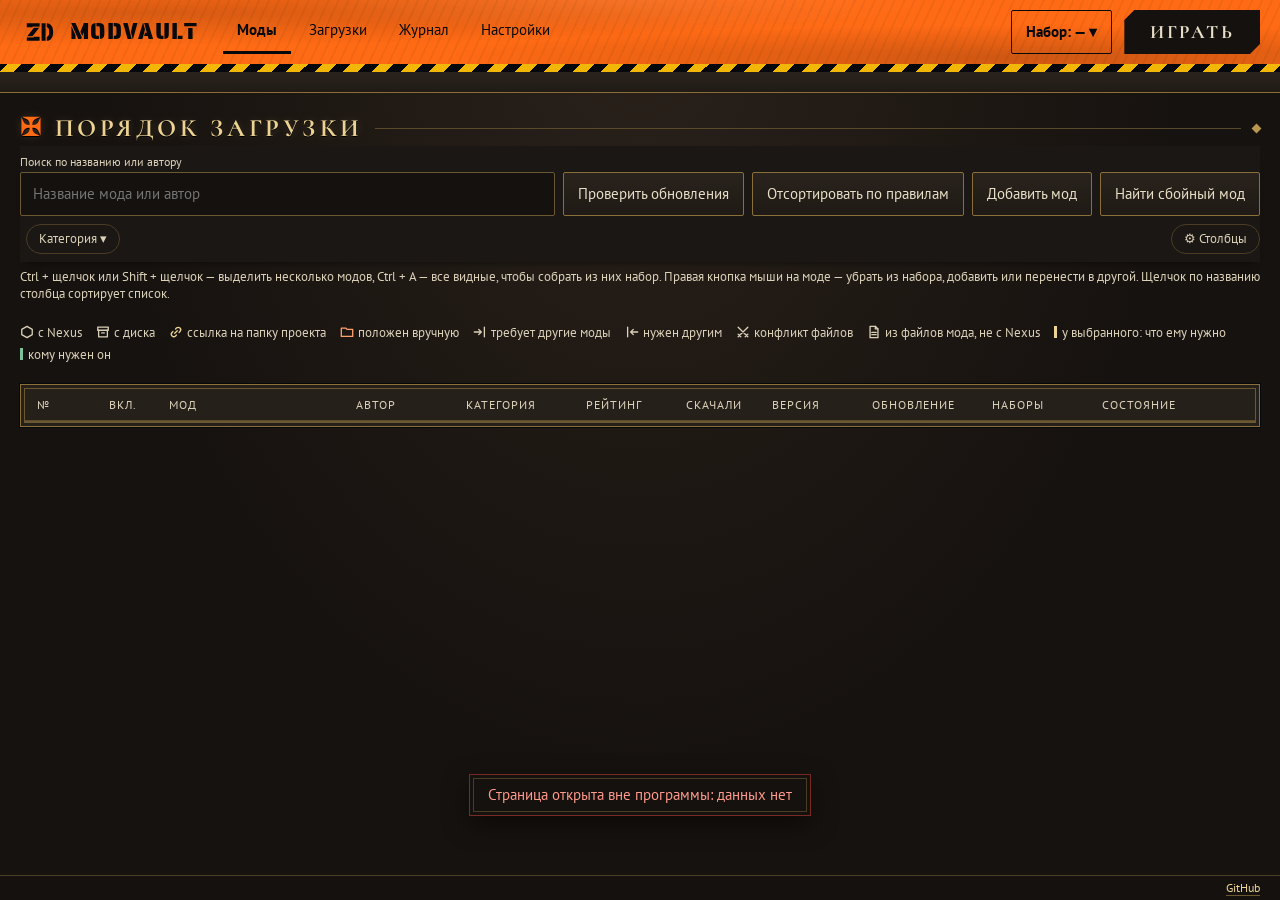
<file: ui/frontend/index.html>
<!doctype html>
<html lang="ru">
<head>
<meta charset="utf-8">
<meta name="viewport" content="width=device-width, initial-scale=1">
<title>Modvault</title>
<link rel="stylesheet" href="app.css">
<style id="column-rules"></style>
</head>
<body>

<header class="band">
  <span class="brand">
    <svg class="brand-mark" viewBox="0 0 200 200" role="img" aria-label="Знак ZD">
      <mask id="zdcut" maskUnits="userSpaceOnUse" x="0" y="0" width="200" height="200">
        <rect width="200" height="200" fill="#fff"/>
        <rect x="62" y="73" width="40" height="6" fill="#000"/>
        <rect x="30" y="121" width="40" height="6" fill="#000"/>
        <rect x="128" y="50" width="6" height="30" fill="#000"/>
        <rect x="128" y="120" width="6" height="30" fill="#000"/>
      </mask>
      <g fill="currentColor" mask="url(#zdcut)">
        <path d="M34 56 H98 V76 L60 124 H98 V144 H34 V124 L72 76 H34 Z"/>
        <path fill-rule="evenodd" d="M108 56 H134 C154 56 166 74 166 100 C166 126 154 144 134 144 H108 Z M128 76 V124 H133 C142 124 146 114 146 100 C146 86 142 76 133 76 Z"/>
      </g>
    </svg>
    <span class="brand-name">MODVAULT</span>
  </span>

  <nav class="tabs" aria-label="Разделы">
    <button class="tab" data-tab="mods" aria-current="page">Моды</button>
    <button class="tab" data-tab="downloads">Загрузки</button>
    <button class="tab" data-tab="journal">Журнал</button>
    <button class="tab" data-tab="settings">Настройки</button>
  </nav>

  <span class="spacer"></span>
  <button class="band-button" id="set-button" aria-haspopup="menu" title="Наборы модов: выбрать, создать, переименовать">Набор: <span id="profile">—</span> ▾</button>
  <button class="plate plate-dark" id="play">Играть</button>
</header>

<div class="status" id="status" aria-label="Состояние"></div>

<div class="body">

  <main id="view-mods">
    <section id="bisect-section" aria-label="Поиск сбойного мода" hidden>
      <div class="heading"><h2>Поиск сбойного мода</h2><span class="rule"></span><span class="diamond"></span></div>
      <div class="frame bisect">
        <div class="issue-text">
          <div class="issue-title" id="bisect-title"></div>
          <div class="setup-detail" id="bisect-detail"></div>
          <div class="bisect-hint" id="bisect-hint"></div>
        </div>
        <div class="bisect-actions">
          <button class="plate" id="bisect-bad">Проблема осталась</button>
          <button class="plate" id="bisect-good">Проблемы нет</button>
          <button class="ghost" id="bisect-cancel">Прервать поиск</button>
        </div>
      </div>
    </section>

    <section id="setup-section" aria-label="Начало работы" hidden>
      <div class="heading"><h2>Начало работы</h2><span class="rule"></span><button class="ghost small-button" id="setup-hide">Скрыть</button></div>
      <div class="frame" id="setup"></div>
    </section>

    <section id="issues-section" aria-label="Требуют внимания" hidden>
      <div class="heading"><h2>Требуют внимания</h2><span class="rule"></span><span class="diamond"></span></div>
      <div class="frame" id="issues"></div>
      <p class="muted small" id="issues-hidden" hidden><span id="issues-hidden-count"></span> · <button class="link" id="issues-show">показать</button></p>
    </section>

    <section aria-label="Порядок загрузки">
      <div class="heading"><h1>Порядок загрузки</h1><span class="rule"></span><span class="diamond"></span></div>
      <div class="pinned">
      <div class="toolbar">
        <label class="field">Поиск по названию или автору
          <input type="search" id="search" placeholder="Название мода или автор" autocomplete="off">
        </label>
        <button class="ghost" id="check-updates">Проверить обновления</button>
        <button class="ghost" id="sort">Отсортировать по правилам</button>
        <button class="ghost" id="add-mod">Добавить мод</button>
        <button class="ghost" id="bisect-start" title="Игра падает или ведёт себя странно, а виновник неизвестен: программа найдёт его за несколько запусков">Найти сбойный мод</button>
      </div>
      <div class="check-progress" id="check-progress" role="status" hidden>
        <div class="check-text"><span id="check-label"></span><span id="check-count"></span></div>
        <div class="bar" id="check-bar"><div class="bar-fill" id="check-fill"></div></div>
      </div>
      <div class="filters">
        <div class="filter-chips" id="filter-chips"></div>
        <button class="chip" id="filter-category" aria-haspopup="menu">Категория ▾</button>
        <span class="filter-count" id="filter-count" hidden></span>
        <button class="chip" id="filter-reset" hidden>Сбросить</button>
        <span class="spacer"></span>
        <button class="chip" id="columns-button" aria-haspopup="menu" title="Какие столбцы показывать">⚙ Столбцы</button>
      </div>
      <div class="picked-bar" id="picked-bar" hidden>
        <span class="picked-count" id="picked-count"></span>
        <button class="ghost" id="picked-new">В новый набор…</button>
        <button class="ghost" id="picked-add" aria-haspopup="menu">Добавить в набор ▾</button>
        <button class="ghost" id="picked-on">Включить</button>
        <button class="ghost" id="picked-off">Выключить</button>
        <span class="spacer"></span>
        <button class="ghost" id="picked-clear">Снять выделение</button>
      </div>
      </div>
      <p class="muted small" id="pick-hint">Ctrl + щелчок или Shift + щелчок — выделить несколько модов, Ctrl + A — все видные, чтобы собрать из них набор. Правая кнопка мыши на моде — убрать из набора, добавить или перенести в другой. Щелчок по названию столбца сортирует список.</p>
      <p class="muted small legend" id="legend"></p>
      <p class="muted small order-note" id="order-note" hidden></p>
      <div class="frame">
        <table class="mods">
          <thead>
            <tr><th class="col-num" data-sort="num">№<span class="sort-mark"></span></th><th class="col-toggle" data-sort="toggle">Вкл.<span class="sort-mark"></span></th><th data-sort="name">Мод<span class="sort-mark"></span></th><th class="col-author" data-sort="author">Автор<span class="sort-mark"></span></th><th class="col-category" data-sort="category">Категория<span class="sort-mark"></span></th><th class="col-rating" data-sort="rating" title="Сколько пользователей Nexus одобрили мод">Рейтинг<span class="sort-mark"></span></th><th class="col-stats" data-sort="stats" title="Сколько разных людей скачали мод с Nexus">Скачали<span class="sort-mark"></span></th><th class="col-version" data-sort="version">Версия<span class="sort-mark"></span></th><th class="col-update" data-sort="update">Обновление<span class="sort-mark"></span></th><th class="col-sets" data-sort="sets">Наборы<span class="sort-mark"></span></th><th class="col-installed" data-sort="installed" title="Когда эта версия мода добавлена в хранилище">Установлен<span class="sort-mark"></span></th><th class="col-state" data-sort="state">Состояние<span class="sort-mark"></span></th></tr>
          </thead>
          <tbody id="mods"></tbody>
        </table>
        <p class="empty" id="mods-empty" hidden>Ничего не найдено.</p>
      </div>
    </section>
  </main>

  <main id="view-downloads" hidden>
    <div class="heading"><h1>Загрузки</h1><span class="rule"></span><span class="diamond"></span></div>
    <p class="placeholder" id="downloads-empty">В этом запуске программы загрузок не было. Моды скачиваются кнопкой «Mod Manager Download» на сайте Nexus или значком обновления в списке модов; прошлые загрузки записаны в журнале.</p>
    <div class="frame" id="downloads" hidden></div>
  </main>

  <main id="view-journal" hidden>
    <div class="heading"><h1>Журнал</h1><span class="rule"></span><span class="diamond"></span></div>
    <p class="placeholder" id="journal-empty">Журнал пуст: программа ещё ничего не делала с модами и игрой.</p>
    <div class="frame" id="journal" hidden></div>
  </main>

  <main id="view-settings" hidden>
    <div class="heading"><h1>Настройки</h1><span class="rule"></span><span class="diamond"></span></div>
    <p class="placeholder" id="settings-empty" hidden>Настройки появятся, когда будет выбрана папка игры.</p>
    <div class="frame" id="settings"></div>
    <div class="heading"><h2>Подключения</h2><span class="rule"></span><span class="diamond"></span></div>
    <div class="frame" id="connections"></div>
  </main>

  <aside class="card" id="card" aria-label="Выбранный мод" hidden>
    <div>
      <h2 class="card-title" id="card-name"></h2>
      <div class="muted">Источник: <span id="card-source"></span></div>
    </div>
    <div class="rule"></div>
    <dl class="facts">
      <dt id="card-author-label">Автор</dt><dd id="card-author"></dd>
      <dt id="card-category-label">Категория</dt><dd id="card-category"></dd>
      <dt>Установлена</dt><dd id="card-version"></dd>
      <dt id="card-available-label">Доступна</dt><dd id="card-available" class="warn"></dd>
      <dt>Установлен</dt><dd id="card-installed"></dd>
      <dt>Файлов</dt><dd id="card-files"></dd>
      <dt>Версий в хранилище</dt><dd id="card-versions"></dd>
      <dt id="card-rating-label">Одобрений</dt><dd id="card-rating"></dd>
      <dt id="card-stats-label">Скачали</dt><dd id="card-stats"></dd>
      <dt id="card-sets-label">Наборы</dt><dd id="card-sets"></dd>
      <dt id="card-depends-label">Зависит от</dt><dd id="card-depends"></dd>
      <dt id="card-needed-label">Нужен модам</dt><dd id="card-needed"></dd>
      <dt>Состояние</dt><dd id="card-state"></dd>
    </dl>
    <div class="card-actions">
      <button class="plate" id="card-update"></button>
      <button class="ghost" id="card-show-files">Показать файлы</button>
      <button class="ghost" id="card-versions-button" aria-haspopup="menu">Версии…</button>
      <button class="ghost" id="card-nexus">Открыть на Nexus</button>
      <button class="ghost" id="card-message">Написать автору</button>
      <button class="plate" id="card-take"></button>
      <button class="ghost" id="card-folder">Открыть папку проекта</button>
      <button class="ghost danger" id="card-remove">Удалить мод</button>
    </div>
    <ul class="file-list" id="card-file-list" hidden></ul>
    <p class="muted small">После обновления в хранилище остаётся одна прежняя версия: к ней можно вернуться.</p>
  </aside>

</div>

<footer class="plan" id="plan" hidden>
  <div class="plan-text">
    <div class="plan-title" id="plan-title"></div>
    <div class="muted small" id="plan-detail"></div>
  </div>
  <button class="ghost" id="plan-files">Показать по файлам</button>
  <button class="plate" id="deploy">Развернуть</button>
</footer>

<div class="foot">
  <span id="demo" hidden>Демонстрационные данные: хранилище пусто. Добавьте мод, и они исчезнут</span>
  <span id="home" hidden></span>
  <span class="spacer"></span>
  <span id="version"></span>
  <button class="link" id="project-link" title="Загрузки, ошибки и обсуждения на GitHub">GitHub</button>
</div>

<div class="toast" id="toast" role="status" hidden></div>

<div class="menu frame" id="menu" role="menu" hidden></div>

<div class="sheet-backdrop" id="ask" hidden>
  <section class="sheet ask frame" role="alertdialog" aria-modal="true" aria-labelledby="ask-title" aria-describedby="ask-message">
    <div class="heading"><h2 id="ask-title"></h2><span class="rule"></span><span class="diamond"></span></div>
    <p class="ask-message" id="ask-message"></p>
    <div class="ask-choices" id="ask-choices" hidden></div>
    <label class="field" id="ask-field" hidden><span id="ask-input-label"></span>
      <input type="text" id="ask-input" autocomplete="off" spellcheck="false">
    </label>
    <div class="sheet-actions">
      <button class="ghost" id="ask-cancel">Отмена</button>
      <button class="plate" id="ask-ok"></button>
    </div>
  </section>
</div>

<div class="sheet-backdrop" id="login" hidden>
  <section class="sheet ask frame" role="dialog" aria-modal="true" aria-labelledby="login-title">
    <div class="heading"><h2 id="login-title">Вход в Nexus</h2><span class="rule"></span><span class="diamond"></span></div>
    <div class="login-step" id="login-intro">
      <p>После входа Modvault сможет:</p>
      <ul class="login-list">
        <li>ставить моды кнопкой «Mod Manager Download» на сайте;</li>
        <li>проверять, вышли ли новые версии ваших модов;</li>
        <li>одобрять моды и писать их авторам.</li>
      </ul>
      <p class="muted small">Вход — на странице Nexus в браузере. Пароль Modvault не видит, доступ можно отозвать на сайте в любой момент.</p>
    </div>
    <div class="login-step" id="login-wait" role="status" hidden>
      <p>В браузере открылась страница Nexus. Нажмите там «Authorise»: Modvault войдёт сам.</p>
      <div class="bar indeterminate"><div class="bar-fill"></div></div>
      <p class="muted small">Страница не открылась или вы её закрыли — откройте её ещё раз.</p>
    </div>
    <div class="sheet-actions">
      <button class="ghost" id="login-again" hidden>Открыть страницу ещё раз</button>
      <button class="ghost" id="login-cancel">Отмена</button>
      <button class="plate" id="login-go">Войти через Nexus</button>
    </div>
  </section>
</div>

<div class="sheet-backdrop" id="compose" hidden>
  <section class="sheet ask frame" role="dialog" aria-modal="true" aria-labelledby="compose-title">
    <div class="heading"><h2 id="compose-title"></h2><span class="rule"></span><span class="diamond"></span></div>
    <p class="ask-message" id="compose-note"></p>
    <label class="field"><span>Тема</span>
      <input type="text" id="compose-subject" autocomplete="off" maxlength="200">
    </label>
    <label class="field"><span>Текст</span>
      <textarea id="compose-body" rows="8" maxlength="10000"></textarea>
    </label>
    <div class="sheet-actions">
      <button class="ghost" id="compose-cancel">Отмена</button>
      <button class="plate" id="compose-send">Отправить</button>
    </div>
  </section>
</div>

<div class="sheet-backdrop" id="sheet" hidden>
  <section class="sheet frame" role="dialog" aria-modal="true" aria-labelledby="sheet-title">
    <div class="heading"><h2 id="sheet-title"></h2><span class="rule"></span><span class="diamond"></span></div>
    <p class="muted small" id="sheet-note"></p>
    <ul class="file-list sheet-list" id="sheet-list"></ul>
    <div class="sheet-actions"><button class="ghost" id="sheet-close">Закрыть</button></div>
  </section>
</div>

<script src="js/lang.js"></script>
<script src="js/en.js"></script>
<script src="js/i18n.js"></script>
<script src="js/core.js"></script>
<script src="js/updates.js"></script>
<script src="js/sets.js"></script>
<script src="js/list.js"></script>
<script src="js/actions.js"></script>
<script src="js/bisect.js"></script>
<script src="js/sections.js"></script>
<script src="js/message.js"></script>
<script src="js/drag.js"></script>
<script src="js/main.js"></script>
</body>
</html>
</file>
<file: ui/frontend/app.css>
/* Стиль «гримдарк»: тёплый тёмный металл, латунь, пергамент, потёртая оранжевая шапка. */

@font-face { font-family: "Forum"; src: url("fonts/Forum-Regular.ttf"); }
@font-face { font-family: "PT Sans"; font-weight: 400; src: url("fonts/PTSans-Regular.ttf"); }
@font-face { font-family: "PT Sans"; font-weight: 700; src: url("fonts/PTSans-Bold.ttf"); }
@font-face { font-family: "Saira Stencil One"; src: url("fonts/SairaStencilOne-Regular.ttf"); }
@font-face { font-family: "Cormorant SC"; font-weight: 700; src: url("fonts/CormorantSC-Bold.ttf"); }

:root {
  --iron-deep: #14110e;
  --iron: #1b1714;
  --panel: #26201b;
  --panel-selected: #3a2f22;
  --brass-dark: #4a3d24;
  --brass-line: #5a4a2c;
  --brass-frame: #6b5830;
  --brass: #b89650;
  --gold: #ecd394;
  --parchment: #e9dfc8;
  --muted: #dbd1b9;
  --black: #07080b;
  --orange-worn: #ff6a14;
  --orange-text: #ffa070;
  --ok: #7fbf9a;
  --error: #ff9a8c;
  --error-line: #7a2a24;
  /* Imperial gothic frames with rivets; a hazard stripe under the header. */
  --rivet: radial-gradient(circle, #d9b765 0 2px, #6b5830 2.5px, transparent 3.5px);
  --hazard: repeating-linear-gradient(-45deg, #07080b 0 10px, #f2b705 10px 20px);
  --cut: polygon(10px 0, 100% 0, 100% calc(100% - 10px), calc(100% - 10px) 100%, 0 100%, 0 10px);
}

* { box-sizing: border-box; }

html, body { height: 100%; }

body {
  margin: 0;
  display: flex;
  flex-direction: column;
  background: radial-gradient(ellipse at 50% 0%, #2a211a 0%, #16120f 60%) fixed var(--iron);
  color: var(--parchment);
  font-family: "PT Sans", "Segoe UI", sans-serif;
  font-size: 15px;
  line-height: 1.35;
  user-select: none;
  cursor: default;
}

[hidden] { display: none !important; }

::-webkit-scrollbar { width: 12px; height: 12px; }
::-webkit-scrollbar-track { background: transparent; }
::-webkit-scrollbar-thumb { background: var(--brass-dark); background-clip: padding-box; border: 3px solid transparent; }
::-webkit-scrollbar-thumb:hover { background-color: var(--brass-frame); }

button { font: inherit; color: inherit; cursor: pointer; }
button:focus-visible, input:focus-visible, tr:focus-visible { outline: 2px solid var(--gold); outline-offset: 2px; }

h1, h2 { margin: 0; font-weight: 400; }

.spacer { flex: 1 1 auto; }
.muted { color: var(--muted); }
.small { font-size: 13px; }
.warn { color: var(--orange-text); }
.rule { flex: 1 1 auto; height: 1px; background: var(--brass-line); }
.diamond { width: 7px; height: 7px; background: var(--brass); transform: rotate(45deg); flex: 0 0 auto; }

/* Шапка: выцветшая оранжевая краска */

.band {
  display: flex;
  flex-wrap: wrap;
  align-items: center;
  gap: 4px 12px;
  padding: 10px 20px;
  color: var(--black);
  background-color: var(--orange-worn);
  background-image:
    radial-gradient(ellipse at 12% 20%, rgba(7, 8, 11, 0.16), transparent 45%),
    radial-gradient(ellipse at 80% 90%, rgba(7, 8, 11, 0.2), transparent 40%),
    radial-gradient(ellipse at 48% 0%, rgba(255, 255, 255, 0.08), transparent 35%),
    repeating-linear-gradient(115deg, rgba(7, 8, 11, 0.05) 0 2px, transparent 2px 9px);
  border-bottom: 8px solid transparent;
  border-image: var(--hazard) 8;
}

.brand { display: flex; align-items: center; gap: 10px; padding-right: 12px; }
.brand-mark { width: 40px; height: 40px; flex: 0 0 auto; }
.brand-name { font-family: "Saira Stencil One", sans-serif; font-size: 22px; letter-spacing: 0.06em; }

.tabs { display: flex; flex-wrap: wrap; gap: 4px; }
.tab {
  min-height: 44px;
  padding: 0 14px;
  border: 0;
  border-bottom: 3px solid transparent;
  background: transparent;
}
.tab:hover { border-bottom-color: rgba(7, 8, 11, 0.4); }
.tab[aria-current="page"] { border-bottom-color: var(--black); font-weight: 700; }

.band-button {
  min-height: 44px;
  padding: 0 14px;
  border: 1px solid var(--black);
  border-radius: 2px;
  background: transparent;
  font-weight: 700;
}
.band-button:hover { background: rgba(7, 8, 11, 0.12); }

/* Кнопки */

.plate {
  min-height: 44px;
  padding: 0 26px;
  border: 0;
  background: var(--orange-worn);
  color: var(--black);
  font-family: "Cormorant SC", serif;
  font-weight: 700;
  font-size: 19px;
  letter-spacing: 0.12em;
  text-transform: uppercase;
  clip-path: var(--cut);
}
.plate:hover { filter: brightness(1.12); }
.plate-dark { background: var(--iron-deep); color: var(--parchment); }
/* Sign-in button: a dark plate with orange lettering, calmer than the orange one. */
#login .plate { background: var(--iron-deep); color: #ff9a5c; font-family: "PT Sans", sans-serif; font-size: 17px; font-weight: 700; letter-spacing: 0; text-transform: none; }

.ghost {
  min-height: 44px;
  padding: 0 14px;
  border: 1px solid #8a7038;
  border-radius: 2px;
  background: linear-gradient(#2a231d, #1f1a15);
}
.ghost:hover { background: var(--panel-selected); border-color: var(--brass); }
.ghost.danger { border-color: var(--error-line); color: var(--error); }

/* Строка состояния */

.status {
  display: flex;
  flex-wrap: wrap;
  gap: 6px 28px;
  padding: 10px 20px;
  background: linear-gradient(#2a231d, #211b16);
  border-bottom: 1px solid #8a7038;
  font-size: 14px;
}
.status-item { display: flex; align-items: center; gap: 8px; }
.status-item::before { content: ""; width: 8px; height: 8px; transform: rotate(45deg); background: var(--ok); }
.status-item[data-level="warn"]::before { background: var(--orange-text); }
.status-item[data-level="error"]::before { background: var(--error); }
.status-item[data-level="off"]::before { background: var(--brass-line); }
.status-item[data-level="off"] .status-value { color: var(--muted); }
.status-item[data-level="warn"] .status-value { color: var(--orange-text); }
.status-item[data-level="error"] .status-value { color: var(--error); }

/* Основная часть */

.body { flex: 1 1 auto; min-height: 0; display: flex; }

main {
  flex: 1 1 auto;
  min-width: 0;
  overflow-y: auto;
  /* Место под полосу прокрутки занято всегда: её появление не сдвигает содержимое. */
  scrollbar-gutter: stable;
  padding: 18px 8px 18px 20px;
  display: flex;
  flex-direction: column;
  gap: 16px;
}
main section { display: flex; flex-direction: column; gap: 8px; }

.heading { display: flex; align-items: center; gap: 12px; }
.heading h1, .heading h2 {
  font-family: "Cormorant SC", serif;
  font-weight: 700;
  font-size: 25px;
  letter-spacing: 0.14em;
  text-transform: uppercase;
  color: var(--gold);
  text-shadow: 0 1px 0 #000, 0 0 10px rgba(236, 211, 148, 0.18);
}
.heading h1::before, .heading h2::before { content: "✠"; margin-right: 10px; color: var(--orange-worn); font-family: serif; }

.frame {
  border: 1px solid #8a7038;
  background-color: var(--panel);
  background-image: var(--rivet), var(--rivet), var(--rivet), var(--rivet);
  background-size: 14px 14px;
  background-repeat: no-repeat;
  background-position: 2px 2px, calc(100% - 2px) 2px, 2px calc(100% - 2px), calc(100% - 2px) calc(100% - 2px);
  box-shadow: inset 0 0 0 3px var(--panel), inset 0 0 0 4px #6b5830, 0 0 0 1px var(--black);
  padding: 4px;
}

.issue {
  display: flex;
  flex-wrap: wrap;
  align-items: center;
  gap: 6px 16px;
  min-height: 52px;
  padding: 4px 12px;
  border-bottom: 1px solid var(--brass-dark);
}
.issue:last-child { border-bottom: 0; }
.issue-text { flex: 1 1 300px; min-width: 0; }
#issues .issue-text { cursor: pointer; }
#issues .issue-text:hover .issue-title { text-decoration: underline; text-decoration-color: var(--brass-frame); text-underline-offset: 3px; }
.issue-title { font-weight: 700; }
.issue-detail { font-size: 13px; color: var(--orange-text); }
.issue[data-level="error"] .issue-detail { color: var(--error); }

.toolbar { display: flex; flex-wrap: wrap; align-items: flex-end; gap: 8px; }
.field { flex: 1 1 220px; display: flex; flex-direction: column; gap: 2px; font-size: 12px; color: var(--muted); }
.field input {
  min-height: 44px;
  padding: 0 12px;
  border: 1px solid var(--brass-frame);
  border-radius: 2px;
  background: var(--iron-deep);
  color: var(--parchment);
  font: inherit;
  font-size: 15px;
  user-select: text;
}

/* Список модов */

.mods { width: 100%; border-collapse: collapse; }
.mods th {
  height: 32px;
  padding: 0 12px;
  text-align: left;
  font-size: 12px;
  font-weight: 400;
  letter-spacing: 0.08em;
  text-transform: uppercase;
  color: var(--muted);
  border-bottom: 1px solid var(--brass-frame);
}
.mods td { height: 44px; padding: 0 12px; border-bottom: 1px solid var(--brass-dark); }
.mods tbody tr:last-child td { border-bottom: 0; }
.mods tbody tr:hover { background: rgba(58, 47, 34, 0.5); }
.mods tbody tr[aria-selected="true"] { background: var(--panel-selected); }

/* Название мода получает всё, что осталось от узких столбцов. Номеру —
   место под значок перетаскивания и три цифры. */
.col-num { width: 72px; }
.col-toggle { width: 60px; }
.col-author { width: 110px; }
.col-category { width: 120px; }
.col-installed { width: 100px; }
.col-rating { width: 100px; }
.col-stats { width: 86px; }
.col-version { width: 100px; }
.col-update { width: 120px; }
.col-sets { width: 110px; }
.col-state { width: 165px; }
@media (min-width: 1800px) {
  .col-num { width: 76px; }
  .col-toggle { width: 68px; }
  .col-author { width: 150px; }
  .col-category { width: 130px; }
  .col-installed { width: 110px; }
  .col-rating { width: 110px; }
  .col-stats { width: 100px; }
  .col-version { width: 120px; }
  .col-update { width: 150px; }
  .col-sets { width: 170px; }
  .col-state { width: 200px; }
}

.num { font-variant-numeric: tabular-nums; color: var(--brass); }
.name { font-weight: 700; }
.mods { table-layout: fixed; }
.mods td { white-space: nowrap; overflow: hidden; text-overflow: ellipsis; }
.version { font-variant-numeric: tabular-nums; }
.update { font-variant-numeric: tabular-nums; color: var(--muted); }
.sets { font-size: 13px; color: var(--muted); }
.author { font-size: 13px; color: var(--muted); }
.sets .set-current { color: var(--parchment); }
.update[data-level="ok"] { color: var(--ok); }
.update[data-level="warn"], .update[data-level="busy"] { color: var(--orange-text); }
.spinner {
  display: inline-block;
  width: 14px;
  height: 14px;
  margin-right: 8px;
  vertical-align: -2px;
  border: 2px solid var(--brass-dark);
  border-top-color: var(--orange-text);
  border-radius: 50%;
  animation: spin 0.8s linear infinite;
}
.update[data-level="queued"] .spinner { animation: none; border-top-color: var(--brass-dark); }
@keyframes spin { to { transform: rotate(360deg); } }
.always { font-size: 12px; color: var(--muted); }

tr[data-enabled="false"] .name, tr[data-enabled="false"] .version { color: var(--muted); }

.state[data-level="ok"] { color: var(--ok); }
.state[data-level="warn"] { color: var(--orange-text); }
.state[data-level="error"] { color: var(--error); }
.state[data-level="off"] { color: var(--muted); }

.switch { width: 44px; height: 44px; padding: 0; border: 0; background: transparent; display: flex; align-items: center; }
.switch-track {
  width: 34px;
  height: 18px;
  padding: 2px;
  border-radius: 2px;
  background: #4a4034;
  display: flex;
  justify-content: flex-start;
}
.switch-knob { width: 14px; height: 14px; border-radius: 1px; background: var(--muted); }
.switch[aria-checked="true"] .switch-track { background: var(--orange-worn); justify-content: flex-end; }
.switch[aria-checked="true"] .switch-knob { background: var(--iron-deep); }

.empty, .placeholder { margin: 0; padding: 16px 12px; color: var(--muted); }

/* Карточка мода */

.card {
  flex: 0 0 320px;
  overflow-y: auto;
  scrollbar-gutter: stable;
  padding: 18px 8px 18px 20px;
  border-left: 1px solid var(--brass-line);
  background: var(--panel);
  display: flex;
  flex-direction: column;
  gap: 14px;
}
.card .rule { flex: 0 0 1px; }
.card p { margin: 0; }
.card-title { font-family: "Forum", serif; font-size: 26px; letter-spacing: 0.04em; color: var(--gold); }
.facts { margin: 0; display: grid; grid-template-columns: auto minmax(0, 1fr); gap: 6px 16px; }
.facts dt { color: var(--muted); }
.facts dd { margin: 0; font-variant-numeric: tabular-nums; }
.card-actions { display: flex; flex-direction: column; gap: 8px; }
.card-actions .plate { font-family: inherit; font-size: inherit; font-weight: 700; letter-spacing: 0; text-transform: none; }

.file-list {
  margin: 0;
  padding: 8px 10px;
  list-style: none;
  border: 1px solid var(--brass-dark);
  background: var(--iron-deep);
  font-size: 13px;
  overflow-wrap: anywhere;
  user-select: text;
}
.file-list li { padding: 2px 0; }

/* План развёртывания и нижняя строка */

.plan {
  display: flex;
  flex-wrap: wrap;
  align-items: center;
  gap: 12px;
  padding: 12px 20px;
  background: var(--iron-deep);
  border-top: 3px double var(--brass-frame);
}
.plan-text { flex: 1 1 320px; min-width: 0; }
.plan-title { font-family: "Forum", serif; font-size: 18px; letter-spacing: 0.1em; text-transform: uppercase; color: var(--orange-text); }

.foot {
  display: flex;
  gap: 12px;
  padding: 4px 20px;
  background: var(--iron-deep);
  border-top: 1px solid var(--brass-dark);
  font-size: 12px;
  color: var(--muted);
}
#demo { color: var(--orange-text); }

.toast {
  position: fixed;
  z-index: 50;
  left: 50%;
  bottom: 84px;
  transform: translateX(-50%);
  max-width: 80%;
  padding: 10px 18px;
  border: 1px solid var(--brass-frame);
  background: var(--iron-deep);
  box-shadow: inset 0 0 0 3px var(--iron-deep), inset 0 0 0 4px var(--brass-dark), 0 8px 24px rgba(0, 0, 0, 0.5);
}
.toast[data-level="error"] { border-color: var(--error-line); color: var(--error); }

@media (max-width: 1000px) {
  .card { flex-basis: 260px; }
  .col-state { width: 150px; }
  .col-version { width: 90px; }
  .col-update { width: 120px; }
  /* В узком окне наборы мода видны в подсказке к его названию. */
  .col-sets, .mods td.sets { display: none; }
  .col-author, .mods td.author { display: none; }
  .col-category, .mods td.category, .col-installed, .mods td.installed { display: none; }
  .col-rating, .mods td.rating, .col-stats, .mods td.stats { display: none; }
}

.status-command {
  padding: 0;
  border: 0;
  border-bottom: 1px dashed currentColor;
  background: transparent;
  color: inherit;
}
.status-command:hover { color: var(--gold); }
.status-value { max-width: 48ch; overflow: hidden; text-overflow: ellipsis; white-space: nowrap; }

.sheet-backdrop {
  position: fixed;
  inset: 0;
  display: flex;
  align-items: center;
  justify-content: center;
  padding: 40px;
  background: rgba(7, 8, 11, 0.6);
  /* Поверх закреплённого поиска и меню. */
  z-index: 40;
}
.sheet {
  width: min(900px, 100%);
  max-height: 100%;
  display: flex;
  flex-direction: column;
  gap: 10px;
  padding: 16px 20px;
}
.sheet p { margin: 0; }
.sheet-list { flex: 1 1 auto; overflow-y: auto; min-height: 0; font-variant-numeric: tabular-nums; }
.sheet-actions { display: flex; justify-content: flex-end; }

.ask { width: min(620px, 100%); }
.login-step { display: flex; flex-direction: column; gap: 10px; line-height: 1.45; }
.login-list { margin: 0; padding-left: 20px; }
.login-list li::marker { color: var(--brass); }
.ask-message { white-space: pre-line; line-height: 1.45; overflow-y: auto; overflow-wrap: anywhere; user-select: text; }
.ask .field { flex: 0 0 auto; }
.sheet-actions { gap: 8px; }
.plate.danger { background: var(--error-line); color: var(--parchment); }

.order-note { margin: 0; }

/* Идёт работа: по кнопке и по строке внизу бежит полоска. */
button.busy { position: relative; overflow: hidden; cursor: progress; opacity: 0.85; }
button.busy::after,
.toast[data-level="busy"]::after {
  content: "";
  position: absolute;
  left: 0;
  bottom: 0;
  width: 35%;
  height: 3px;
  background: var(--orange-text);
  animation: busy 1.1s linear infinite;
}
.toast[data-level="busy"] { overflow: hidden; border-color: var(--orange-worn); }
@keyframes busy {
  from { transform: translateX(-100%); }
  to { transform: translateX(290%); }
}
@media (prefers-reduced-motion: reduce) {
  button.busy::after, .toast[data-level="busy"]::after { animation: none; width: 100%; }
}

/* Общий ход проверки обновлений над списком модов. */
.check-progress { display: flex; flex-direction: column; gap: 4px; margin: 8px 0; }
.check-text { display: flex; justify-content: space-between; gap: 12px; font-size: 13px; color: var(--orange-text); font-variant-numeric: tabular-nums; }
.bar { position: relative; height: 8px; overflow: hidden; border: 1px solid var(--brass-frame); background: var(--iron-deep); }
.bar-fill { height: 100%; width: 0; background: var(--orange-worn); transition: width 0.2s linear; }
.bar.indeterminate .bar-fill { width: 35%; animation: busy 1.1s linear infinite; }

@media (prefers-reduced-motion: reduce) {
  .bar.indeterminate .bar-fill { animation: none; width: 100%; }
  .spinner { animation: none; }
}

/* Значок «обновить» перед новой версией в строке мода. */
.icon-button {
  display: inline-flex;
  align-items: center;
  justify-content: center;
  width: 28px;
  height: 28px;
  margin-right: 8px;
  padding: 0;
  vertical-align: middle;
  border: 1px solid var(--orange-worn);
  border-radius: 2px;
  background: transparent;
  color: var(--orange-text);
}
.icon-button:hover { background: var(--orange-worn); color: var(--black); }
.icon-button svg { width: 16px; height: 16px; fill: none; stroke: currentColor; stroke-width: 1.8; stroke-linecap: round; stroke-linejoin: round; }

/* Выделенные моды и действия с ними. */
.mods { user-select: none; }
.mods tbody tr.picked,
.mods tbody tr.picked:hover { background: rgba(207, 107, 53, 0.18); box-shadow: inset 3px 0 0 var(--orange-worn); }
.picked-bar {
  display: flex;
  flex-wrap: wrap;
  align-items: center;
  gap: 8px;
  margin: 8px 0;
  padding: 6px 10px;
  border: 1px solid var(--orange-worn);
  background: var(--panel);
}
.picked-bar .spacer { flex: 1 1 auto; }
.picked-count { margin-right: 4px; font-weight: 700; color: var(--orange-text); }
.picked-bar .ghost { min-height: 34px; }
#pick-hint { margin: 6px 0 0; }

/* Всплывающее меню: наборы модов. */
.menu {
  position: fixed;
  z-index: 30;
  min-width: 300px;
  max-width: 440px;
  max-height: 70vh;
  overflow-y: auto;
  padding: 6px;
  background: var(--iron-deep);
  color: var(--parchment);
  box-shadow: 0 8px 24px rgba(0, 0, 0, 0.55);
}
.menu-title { padding: 4px 10px 6px; font-size: 12px; letter-spacing: 0.08em; text-transform: uppercase; color: var(--muted); }
.menu-row { display: flex; align-items: stretch; }
.menu-item {
  flex: 1 1 auto;
  display: flex;
  align-items: center;
  justify-content: space-between;
  gap: 16px;
  min-height: 38px;
  padding: 0 10px;
  border: 0;
  background: transparent;
  text-align: left;
}
.menu-item:hover:not(:disabled), .menu-item:focus-visible { background: var(--panel-selected); }
.menu-item[aria-current="true"] { color: var(--gold); font-weight: 700; }
.menu-item:disabled { color: var(--muted); cursor: default; }
.menu-hint { font-size: 12px; color: var(--muted); white-space: nowrap; }
.menu-remove { width: 38px; border: 0; background: transparent; color: var(--muted); }
.menu-remove:hover { background: var(--panel-selected); color: var(--error); }
.menu-separator { height: 1px; margin: 6px 4px; background: var(--brass-dark); }

/* Поиск, ход проверки и действия с выделенными модами остаются на виду,
   когда список прокручен: они прилипают к верху области со списком. */
.pinned {
  position: sticky;
  /* До самого верха области: в её верхнем поле список не проглядывает. */
  top: -18px;
  z-index: 5;
  display: flex;
  flex-direction: column;
  gap: 8px;
  margin: -8px 0;
  padding: 8px 0;
  background: var(--iron);
  box-shadow: 0 8px 8px -8px rgba(0, 0, 0, 0.6);
}
.pinned .check-progress, .pinned .picked-bar { margin: 0; }

/* Названия столбцов прилипают сразу под закреплённым блоком; его высоту
   страница сообщает в --pinned-h, потому что она меняется. */
.mods thead th {
  position: sticky;
  top: calc(var(--pinned-h, 0px) - 18px);
  z-index: 4;
  background: var(--panel);
  box-shadow: inset 0 -1px 0 var(--brass-line);
}

/* Ссылка в тексте: автор мода. */
.link {
  max-width: 100%;
  padding: 0;
  border: 0;
  background: transparent;
  overflow: hidden;
  text-overflow: ellipsis;
  white-space: nowrap;
  vertical-align: bottom;
  color: var(--gold);
  text-decoration: underline;
  text-decoration-color: var(--brass-frame);
  text-underline-offset: 3px;
}
.link:hover { color: var(--orange-text); text-decoration-color: currentColor; }

/* Рейтинг и скачивания с Nexus. */
.rating, .stats { font-size: 13px; font-variant-numeric: tabular-nums; color: var(--muted); }
/* С открытой карточкой мода эти сведения показывает она. */
.with-card .col-category, .with-card .mods td.category,
.with-card .col-installed, .with-card .mods td.installed,
.with-card .col-sets, .with-card .mods td.sets,
.with-card .col-rating, .with-card .mods td.rating,
.with-card .col-stats, .with-card .mods td.stats { display: none; }

/* Избранное: звёздочка у названия, такие моды стоят первыми. */
.star {
  margin-right: 6px;
  padding: 0;
  border: 0;
  background: transparent;
  font-size: 16px;
  line-height: 1;
  color: var(--brass-frame);
}
.star:hover { color: var(--gold); }
.star[aria-pressed="true"] { color: var(--gold); }
.mods tbody tr.favorite .num { color: var(--gold); }

/* Мод выдавал ошибки в прошлом запуске игры. */
/* Значки списка: откуда мод и как он связан с другими. */
.ico { display: inline-block; width: 14px; height: 14px; margin-right: 6px; vertical-align: -2px; color: var(--muted); }
.ico svg { width: 100%; height: 100%; fill: none; stroke: currentColor; stroke-width: 1.5; stroke-linecap: round; stroke-linejoin: round; }
.ico-link { color: var(--gold); }
/* Значение не с Nexus: пунктир под текстом и значок «из файла» после него. */
.local-text { border-bottom: 1px dotted var(--gold); }
.local .ico { margin: 0 0 0 5px; color: var(--gold); }
.local-from { display: block; color: var(--muted); font-size: 12px; }
.ico-manual { color: var(--orange-text); }
.badge { margin-left: 8px; padding: 0 3px; border: 0; background: transparent; font-size: 12px; font-weight: 400; color: var(--muted); cursor: pointer; }
.badge .ico { width: 12px; height: 12px; margin-right: 3px; color: inherit; }
.badge:hover { color: var(--gold); }
.badge-conflict { color: var(--orange-text); }
.mods tbody tr.rel-requires td { box-shadow: inset 0 0 0 999px rgba(212, 180, 106, 0.08); }
.mods tbody tr.rel-requires td:first-child { box-shadow: inset 3px 0 0 var(--gold), inset 0 0 0 999px rgba(212, 180, 106, 0.08); }
.mods tbody tr.rel-needed td { box-shadow: inset 0 0 0 999px rgba(127, 191, 154, 0.08); }
.mods tbody tr.rel-needed td:first-child { box-shadow: inset 3px 0 0 var(--ok), inset 0 0 0 999px rgba(127, 191, 154, 0.08); }
.legend { display: flex; flex-wrap: wrap; gap: 4px 14px; align-items: center; }
.legend .ico { margin-right: 4px; }
.legend .swatch { display: inline-block; width: 3px; height: 12px; margin-right: 5px; vertical-align: -1px; }
.swatch-requires { background: var(--gold); }
.swatch-needed { background: var(--ok); }
.run-errors { margin-left: 8px; font-size: 12px; font-weight: 400; color: var(--error); cursor: help; }

/* Разделы «Загрузки», «Журнал», «Настройки» и памятка «Начало работы». */
.small-button { min-height: 30px; padding: 0 12px; font-size: 13px; }
.setup-step[data-done="true"] .issue-title { color: var(--ok); }
.setup-detail { font-size: 13px; color: var(--muted); }

.download { display: flex; flex-direction: column; gap: 6px; padding: 10px 14px; border-bottom: 1px solid var(--brass-dark); }
.download:last-child { border-bottom: 0; }
.download-head { display: flex; justify-content: space-between; gap: 16px; }
.download-name { font-weight: 700; }
.download-status { font-size: 13px; color: var(--muted); font-variant-numeric: tabular-nums; white-space: nowrap; }
.download[data-state="done"] .download-status { color: var(--ok); }
.download[data-state="failed"] .download-status, .download[data-state="failed"] .download-message { color: var(--error); }
.download-message { font-size: 13px; color: var(--muted); }

.event { display: flex; gap: 14px; padding: 7px 14px; border-bottom: 1px solid var(--brass-dark); font-size: 14px; }
.event:last-child { border-bottom: 0; }
.event-time { flex: 0 0 92px; color: var(--muted); font-variant-numeric: tabular-nums; }
.event-kind { flex: 0 0 64px; color: var(--brass); }
.event-text { flex: 1 1 auto; min-width: 0; user-select: text; }
.event[data-kind="error"] .event-kind, .event[data-kind="error"] .event-text { color: var(--error); }

.setting { display: flex; align-items: center; gap: 20px; padding: 12px 14px; border-bottom: 1px solid var(--brass-dark); }
.setting:last-child { border-bottom: 0; }
.setting-text { flex: 1 1 auto; min-width: 0; }
.setting-title { font-weight: 700; }
.setting-detail { font-size: 13px; color: var(--muted); overflow-wrap: anywhere; }
#view-settings { gap: 12px; }

.ask-choices { display: flex; flex-direction: column; gap: 8px; }
.ask-choices .choice { justify-content: flex-start; text-align: left; }
.ask-choices .choice[aria-current="true"] { border-color: var(--gold); color: var(--gold); }

/* Поиск сбойного мода: вопрос после каждого запуска игры. */
.bisect { display: flex; flex-wrap: wrap; align-items: center; gap: 12px 20px; padding: 12px 14px; border-color: var(--orange-worn); }
.bisect .issue-text { flex: 1 1 360px; }
.bisect-actions { display: flex; flex-wrap: wrap; gap: 8px; }
.bisect-hint { margin-top: 6px; color: var(--muted); }
.bisect-hint.ran { color: inherit; }
.bisect-hint.bad { color: var(--orange-text); font-weight: 700; }
.bisect-actions .plate.suggested { box-shadow: inset 0 0 0 3px var(--parchment); }
.bisect-actions .plate { padding: 0 18px; font-family: inherit; font-size: inherit; font-weight: 700; letter-spacing: 0; text-transform: none; }

/* Сортировка по столбцу: название столбца нажимается. */
.mods th[data-sort] { cursor: pointer; user-select: none; white-space: nowrap; }
.mods th[data-sort]:hover { color: var(--parchment); }
.mods th[aria-sort="ascending"], .mods th[aria-sort="descending"] { color: var(--gold); }
.sort-mark { margin-left: 5px; font-size: 9px; }

/* Список конфликтов файлов. */
.conflict-row { list-style: none; margin: 0 0 6px; }
.conflict-open {
  display: grid;
  grid-template-columns: 130px 1fr;
  gap: 2px 14px;
  width: 100%;
  padding: 8px 12px;
  border: 1px solid var(--brass-dark);
  background: transparent;
  text-align: left;
}
.conflict-open:hover { background: var(--panel-selected); }
.conflict-state { grid-row: span 2; align-self: center; font-size: 13px; color: var(--ok); }
.conflict-open[data-state="open"] .conflict-state { color: var(--orange-text); font-weight: 700; }
.conflict-mods { font-weight: 700; }
.conflict-meta { font-size: 13px; color: var(--muted); }

/* Категория и время установки. */
.category, .installed { font-size: 13px; color: var(--muted); font-variant-numeric: tabular-nums; }

/* Быстрые фильтры списка и выбор столбцов. */
.filters { display: flex; flex-wrap: wrap; align-items: center; gap: 6px; }
.filters .spacer { flex: 1 1 auto; }
.filter-chips { display: flex; flex-wrap: wrap; gap: 6px; }
.chip {
  min-height: 30px;
  padding: 0 12px;
  border: 1px solid var(--brass-dark);
  border-radius: 15px;
  background: transparent;
  font-size: 13px;
  color: var(--muted);
}
.chip:hover { color: var(--parchment); border-color: var(--brass-frame); }
.chip[aria-pressed="true"] { border-color: var(--orange-worn); color: var(--orange-text); }
.filter-count { font-size: 13px; color: var(--orange-text); margin-left: 6px; }
#issues-hidden { margin: 0; }

/* Пояснение в окне подробностей и подсветка блока, к которому привела ссылка. */
#sheet-note { white-space: pre-line; line-height: 1.45; }
#issues-section { scroll-margin-top: 12px; }
.flash > .frame { animation: flash 1.4s ease-out; }
@keyframes flash {
  from { box-shadow: 0 0 0 3px var(--orange-worn); }
  to { box-shadow: 0 0 0 3px transparent; }
}

/* Своё одобрение мода на Nexus: сердечко перед числом одобрений. */
.endorse {
  margin-right: 6px; padding: 0 2px; border: 0; background: none; cursor: pointer;
  font: inherit; font-size: 15px; line-height: 1; color: var(--brass-frame);
}
.endorse:hover { color: var(--orange-text); }
.endorse[aria-pressed="true"] { color: var(--orange-text); }
.endorse.busy { opacity: 0.5; }

/* Письмо автору мода. */
.ask textarea {
  width: 100%; padding: 8px 10px; resize: vertical; min-height: 120px;
  border: 1px solid var(--brass-line); background: var(--iron-deep); color: var(--parchment);
  font: inherit; font-size: 14px; line-height: 1.45;
}
.ask textarea:focus { outline: none; border-color: var(--brass); }
#compose .field { margin-top: 10px; }

/* Перестановка модов мышью: мод тянут за номер. */
.mods td.num { cursor: grab; user-select: none; }
.mods td.num::before { content: "⋮⋮"; margin-right: 6px; letter-spacing: -3px; color: var(--brass-line); }
.mods tr:hover td.num::before { color: var(--brass); }
.mods td.num.outside { cursor: default; }
.mods td.num.outside::before { visibility: hidden; }
body.dragging, body.dragging * { cursor: grabbing !important; user-select: none; }
.mods tbody tr.drag-source { opacity: 0.45; }
.mods tbody tr.drop-before td { box-shadow: inset 0 3px 0 var(--orange-worn); }
.mods tbody tr.drop-after td { box-shadow: inset 0 -3px 0 var(--orange-worn); }
</file>
